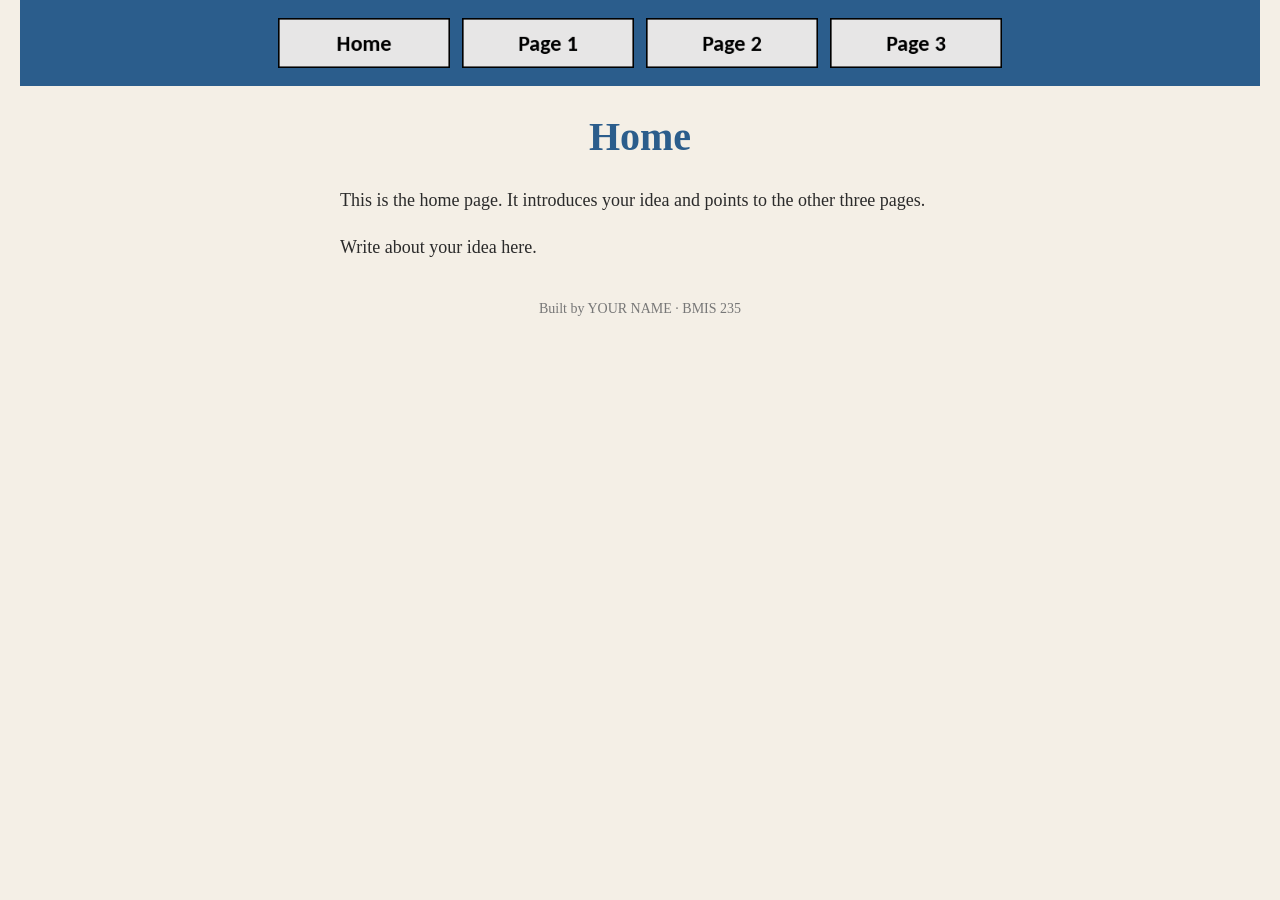
<file: index.html>
<!DOCTYPE html>
<!--
  Author: YOUR NAME
  GU username: YOUR-GU-USERNAME
  Course: BMIS 235 - HTML-3
-->
<html lang="en">
<head>
<meta charset="utf-8">
<meta name="author" content="YOUR NAME">
<title>Home</title>

<!-- this one line connects the page to the stylesheet -->
<link rel="stylesheet" href="styles.css">
</head>
<body>

<!-- ===== MENU ============================================================
     The menu is four links. Each link wraps an image instead of words.
     Build it once on this page, check that every link works,
     then copy the whole <nav> block and paste it over the menu on the
     other three pages, so every page has the exact same menu.
     ===================================================================== -->
<nav>
    <a href="index.html"><img src="img/home.png" alt="Home"></a>
    <a href="page1.html"><img src="img/page1.png" alt="Page 1"></a>
    <a href="page2.html"><img src="img/page2.png" alt="Page 2"></a>
    <a href="page3.html"><img src="img/page3.png" alt="Page 3"></a>
</nav>

<h1>Home</h1>
<p>This is the home page. It introduces your idea and points to the other three pages.</p>
<p>Write about your idea here.</p>

<!-- ===== SHOWCASE ======================================================
     This box is empty on purpose. In Part 7 you paste an interactive
     graphic BETWEEN the opening <div> and the closing </div> below.
     ===================================================================== -->
<div class="showcase"></div>

<!-- Footer: fill in your name -->
<footer>Built by YOUR NAME &middot; BMIS 235</footer>

</body>
</html>
</file>
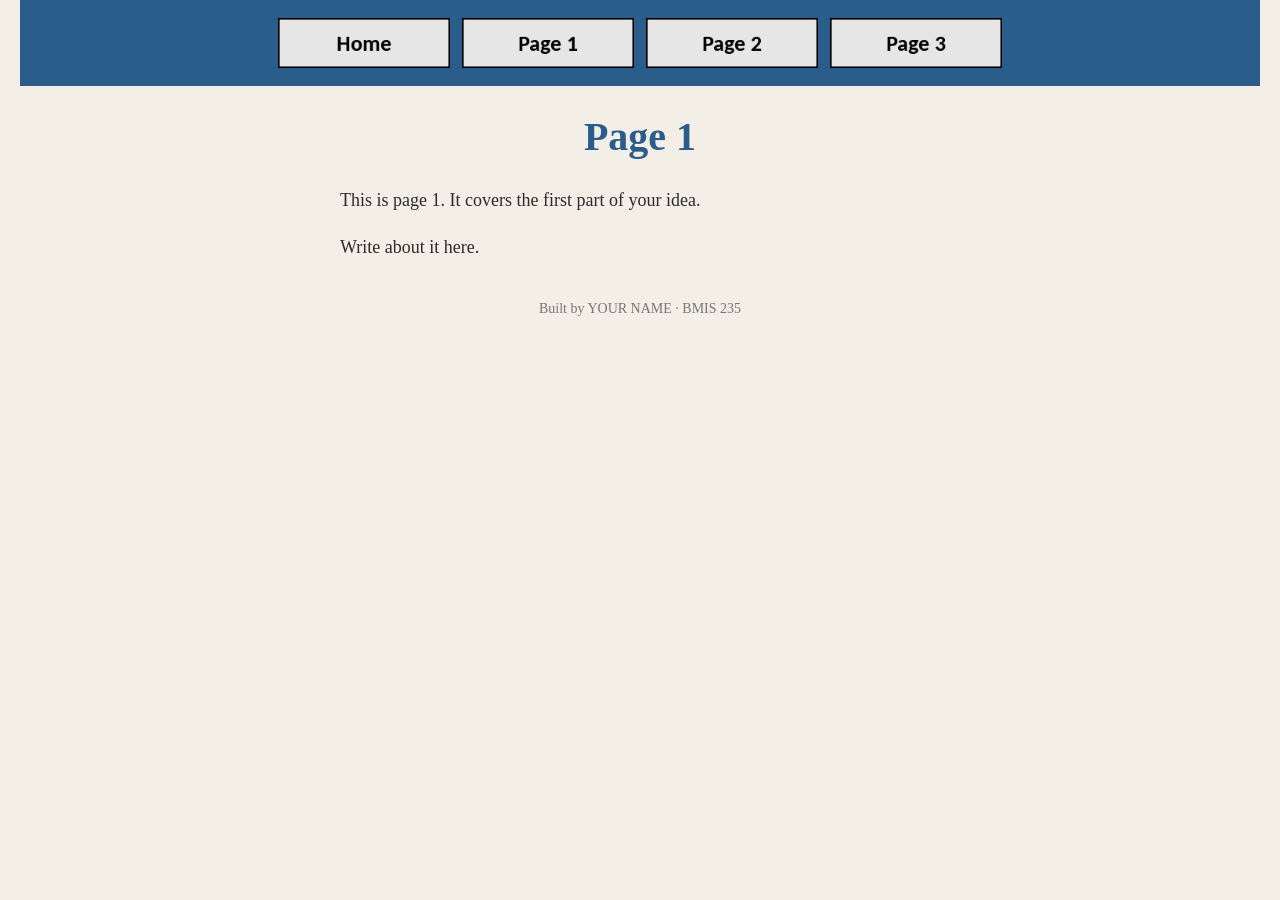
<file: page1.html>
<!DOCTYPE html>
<!--
  Author: YOUR NAME
  GU username: YOUR-GU-USERNAME
  Course: BMIS 235 - HTML-3
-->
<html lang="en">
<head>
<meta charset="utf-8">
<meta name="author" content="YOUR NAME">
<title>Page 1</title>

<!-- this one line connects the page to the stylesheet -->
<link rel="stylesheet" href="styles.css">
</head>
<body>

<!-- ===== MENU ============================================================
     The menu is four links. Each link wraps an image instead of words.
     Build it once on this page, check that every link works,
     then copy the whole <nav> block and paste it over the menu on the
     other three pages, so every page has the exact same menu.
     ===================================================================== -->
<nav>
    <a href="index.html"><img src="img/home.png" alt="Home"></a>
    <a href="page1.html"><img src="img/page1.png" alt="Page 1"></a>
    <a href="page2.html"><img src="img/page2.png" alt="Page 2"></a>
    <a href="page3.html"><img src="img/page3.png" alt="Page 3"></a>
</nav>

<h1>Page 1</h1>
<p>This is page 1. It covers the first part of your idea.</p>
<p>Write about it here.</p>

<!-- Footer: fill in your name -->
<footer>Built by YOUR NAME &middot; BMIS 235</footer>

</body>
</html>
</file>
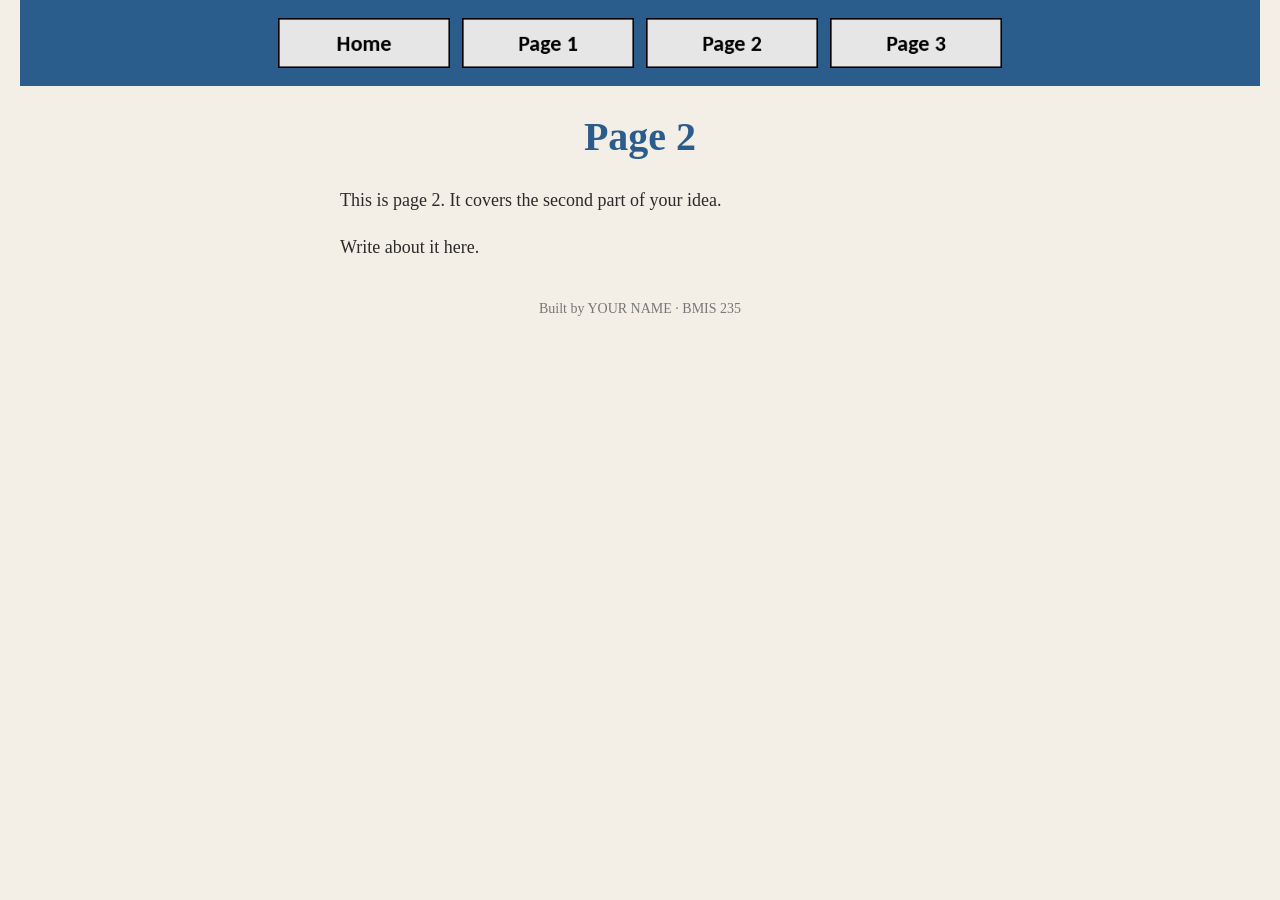
<file: page2.html>
<!DOCTYPE html>
<!--
  Author: YOUR NAME
  GU username: YOUR-GU-USERNAME
  Course: BMIS 235 - HTML-3
-->
<html lang="en">
<head>
<meta charset="utf-8">
<meta name="author" content="YOUR NAME">
<title>Page 2</title>

<!-- this one line connects the page to the stylesheet -->
<link rel="stylesheet" href="styles.css">
</head>
<body>

<!-- ===== MENU ============================================================
     The menu is four links. Each link wraps an image instead of words.
     Build it once on this page, check that every link works,
     then copy the whole <nav> block and paste it over the menu on the
     other three pages, so every page has the exact same menu.
     ===================================================================== -->
<nav>
    <a href="index.html"><img src="img/home.png" alt="Home"></a>
    <a href="page1.html"><img src="img/page1.png" alt="Page 1"></a>
    <a href="page2.html"><img src="img/page2.png" alt="Page 2"></a>
    <a href="page3.html"><img src="img/page3.png" alt="Page 3"></a>
</nav>

<h1>Page 2</h1>
<p>This is page 2. It covers the second part of your idea.</p>
<p>Write about it here.</p>

<!-- Footer: fill in your name -->
<footer>Built by YOUR NAME &middot; BMIS 235</footer>

</body>
</html>
</file>
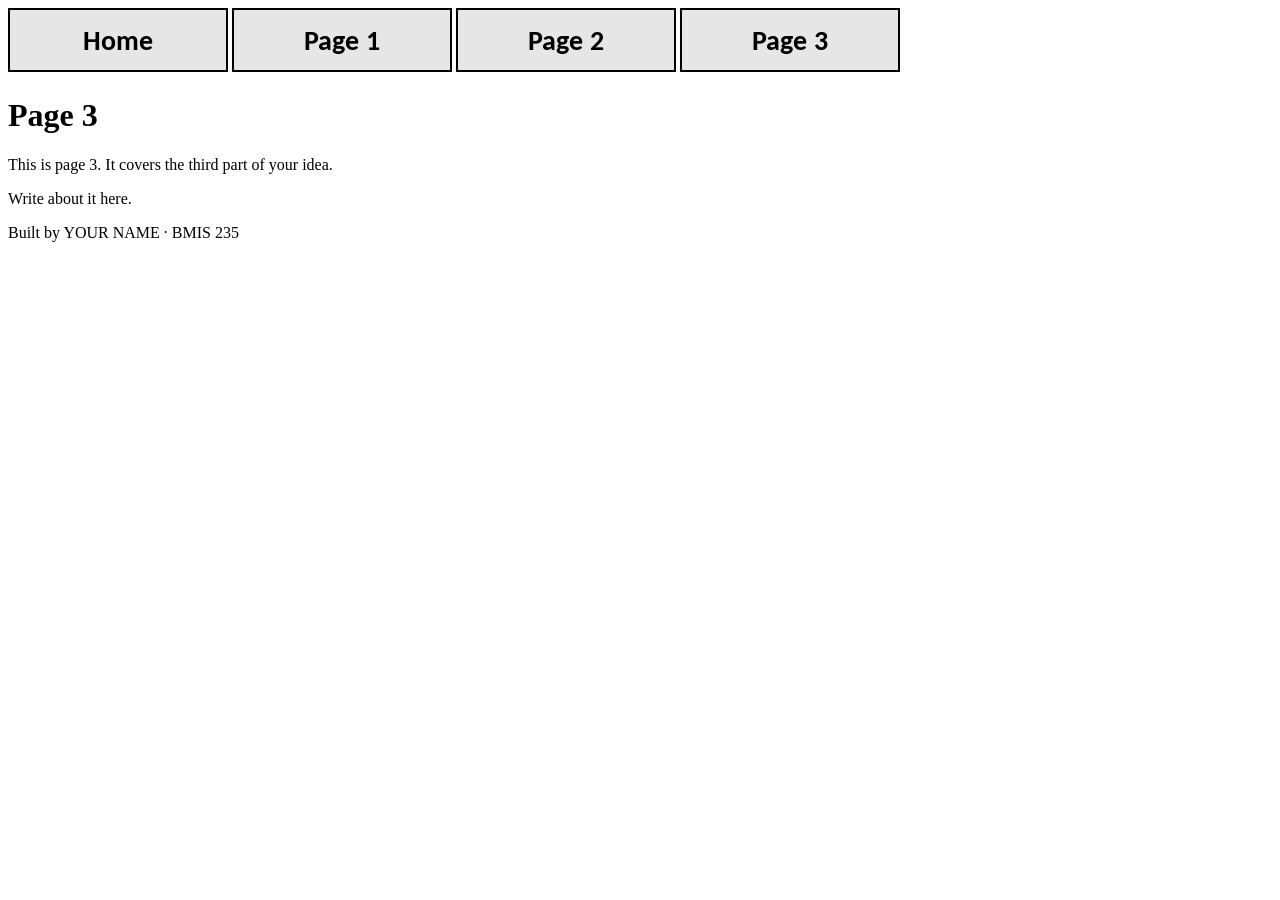
<file: page3.html>
<!DOCTYPE html>
<!--
  Author: YOUR NAME
  GU username: YOUR-GU-USERNAME
  Course: BMIS 235 - HTML-3
-->
<html lang="en">
<head>
<meta charset="utf-8">
<meta name="author" content="YOUR NAME">
<title>Page 3</title>
</head>
<body>

<!-- ===== MENU ============================================================
     The menu is four links. Each link wraps an image instead of words.
     Build it once on this page, check that every link works,
     then copy the whole <nav> block and paste it over the menu on the
     other three pages, so every page has the exact same menu.
     ===================================================================== -->
<nav>
    <a href="index.html"><img src="img/home.png" alt="Home"></a>
    <a href="page1.html"><img src="img/page1.png" alt="Page 1"></a>
    <a href="page2.html"><img src="img/page2.png" alt="Page 2"></a>
    <a href="page3.html"><img src="img/page3.png" alt="Page 3"></a>
</nav>

<h1>Page 3</h1>
<p>This is page 3. It covers the third part of your idea.</p>
<p>Write about it here.</p>

<!-- Footer: fill in your name -->
<footer>Built by YOUR NAME &middot; BMIS 235</footer>

</body>
</html>
</file>
<file: styles.css>
/* =====================================================================
   styles.css  ·  YOUR BRAND
   ---------------------------------------------------------------------
   This one file is your brand guide. Every page that links to it gets
   the same font, the same colors and the same spacing.
   Change a color here once, and every page changes.

   Use the same font and colors you picked for your Excel menu images,
   so the menu and the pages look like one brand.
   ===================================================================== */

body {
    font-family: Georgia, "Times New Roman", serif;
    background-color: #f4efe6;
    color: #2b2b2b;
    margin: 0;
    padding: 0 20px 40px 20px;
}

/* the menu at the top of every page */
nav {
    background-color: #2b5d8c;
    padding: 14px;
    text-align: center;
}

/* every image inside the menu is forced to the same height.
   If your images still look different sizes, their WIDTHS are
   different: go back to Excel and make every cell the same size. */
nav img {
    height: 50px;
    margin: 4px;
    vertical-align: middle;
}

/* no underline or border around the image links */
nav a {
    text-decoration: none;
}

h1 {
    color: #2b5d8c;
    text-align: center;
    font-size: 40px;
}

p {
    max-width: 600px;
    margin: 20px auto;
    font-size: 18px;
    line-height: 1.5;
}

footer {
    text-align: center;
    font-size: 14px;
    color: #777777;
    margin-top: 40px;
}
</file>
